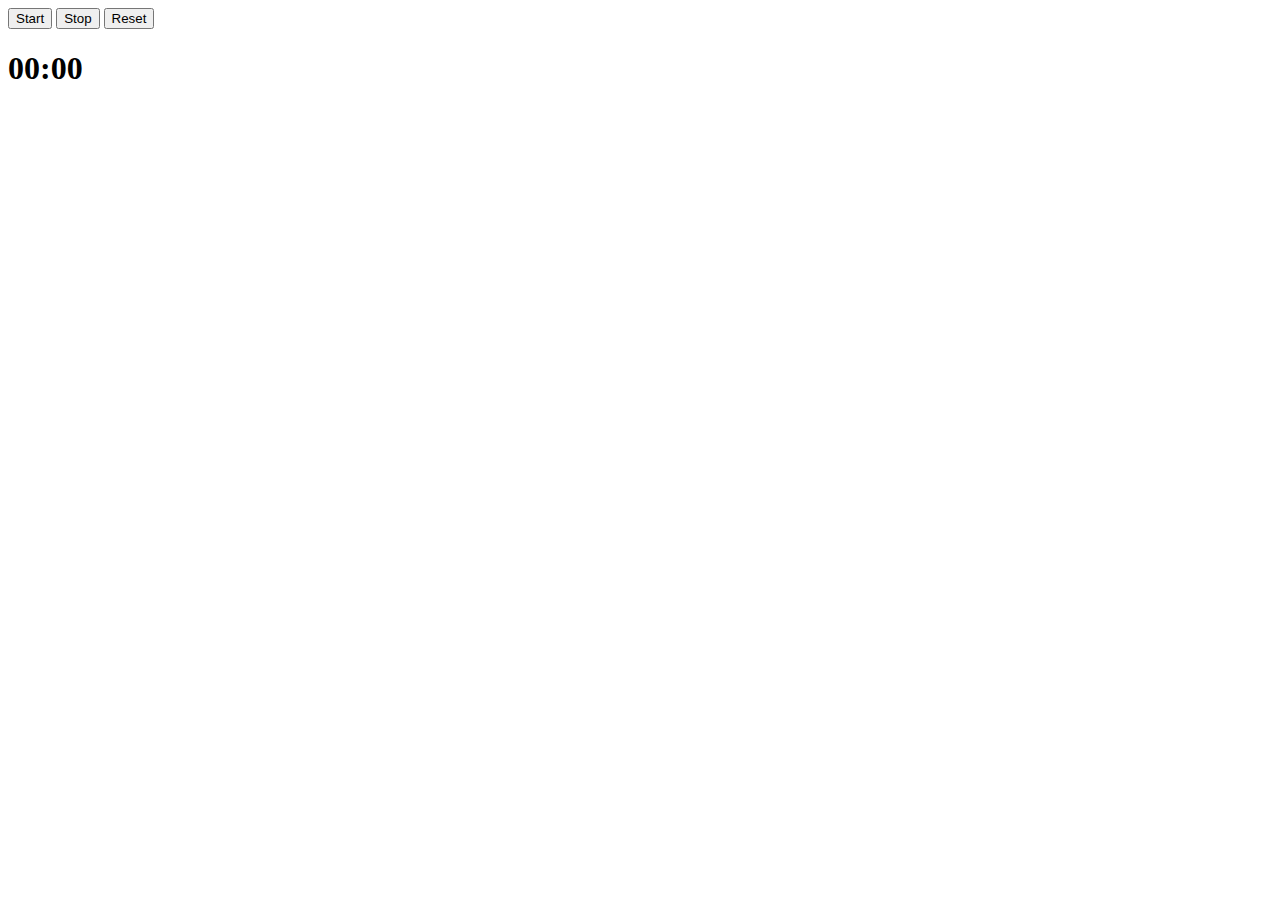
<file: Chrono/index.html>
<!DOCTYPE html>
<html lang="en">
<head>
    <meta charset="UTF-8">
    <meta name="viewport" content="width=device-width, initial-scale=1.0">
    <title>Document</title>
    <script src="script.js" defer></script>
</head>
<body>
    <input type="button" value="Start" onclick="startChrono()">
    <input type="button" value="Stop" onclick="stopChrono()">
    <input type="button" value="Reset" onclick="reset()">
    <h1 id="timer"> 00:00</h1>
</body>
</html>
</file>
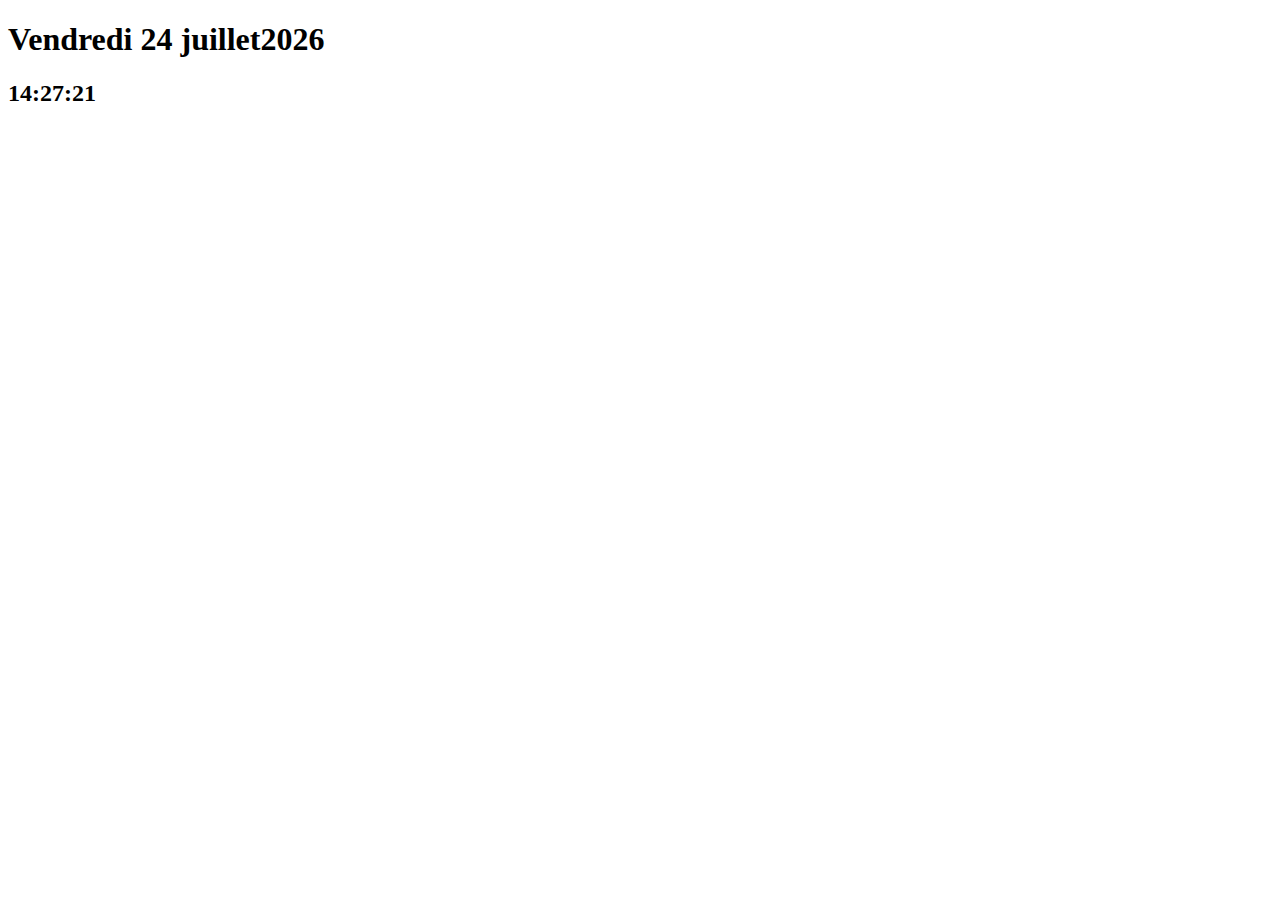
<file: Demo 2/index.html>
<!DOCTYPE html>
<html lang="fr">
<head>
    <meta charset="UTF-8">
    <meta name="viewport" content="width=device-width, initial-scale=1.0">
    <title>Document</title>
    <script src="script.js" defer></script>
</head>
<body>
    
</body>
</html>
</file>
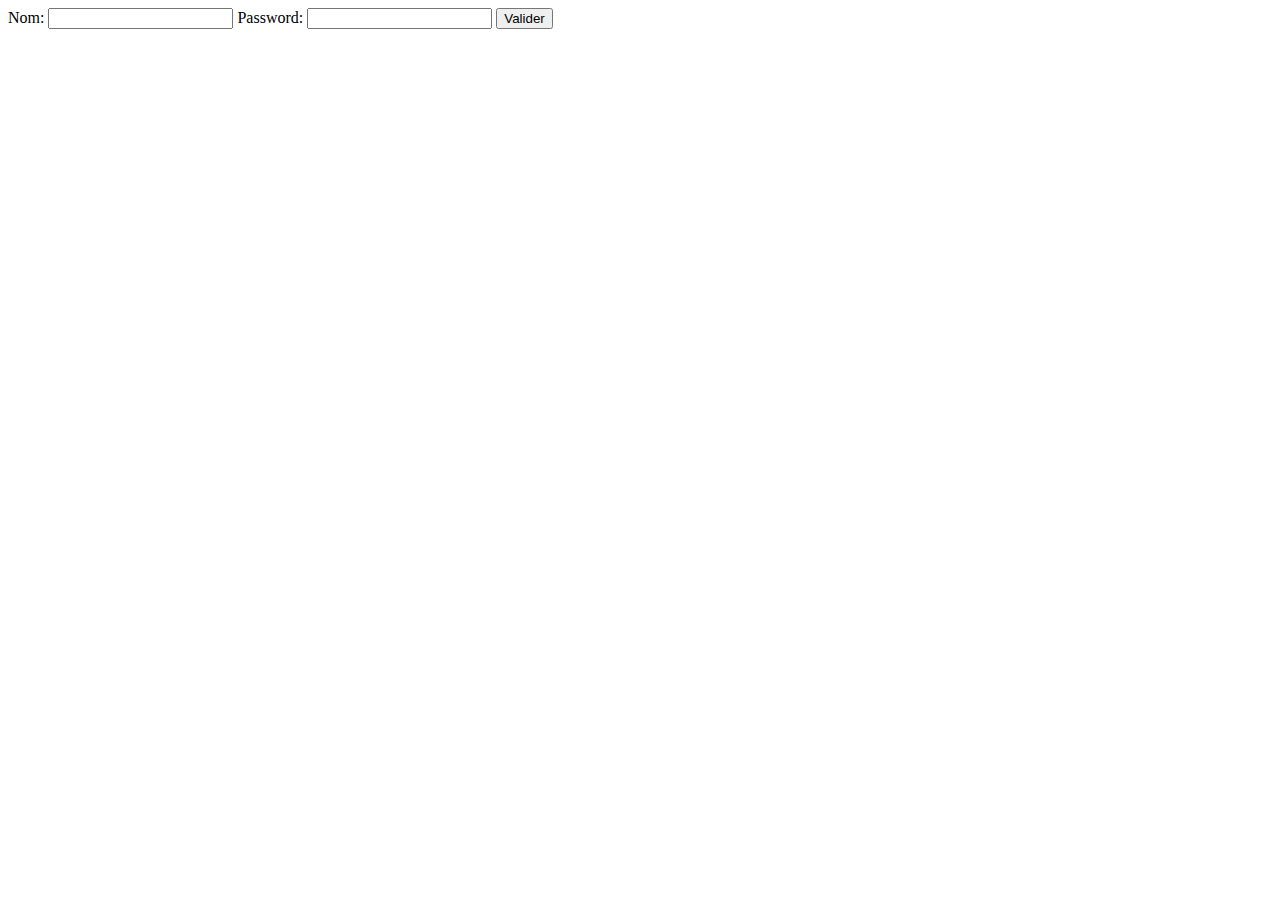
<file: Demo Formulaire/index.html>
<!DOCTYPE html>
<html lang="ere>
<head>
    <meta charset="UTF-8">
    <meta name="viewport" content="width=device-width, initial-scale=1.0">
    <title>Document</title>
    <script src="script.js" defer></script>
</head>
<body>
    <form method="post" name="loginForm">
        <label for="username">Nom:</label>
        <input type="text" id="username" name="username">
        <label for="password">Password:</label>
        <input type="password" name="password" id="password">
        <input type="button" value="Valider" onclick="login()">
    </form>
</body>
</html>
</file>
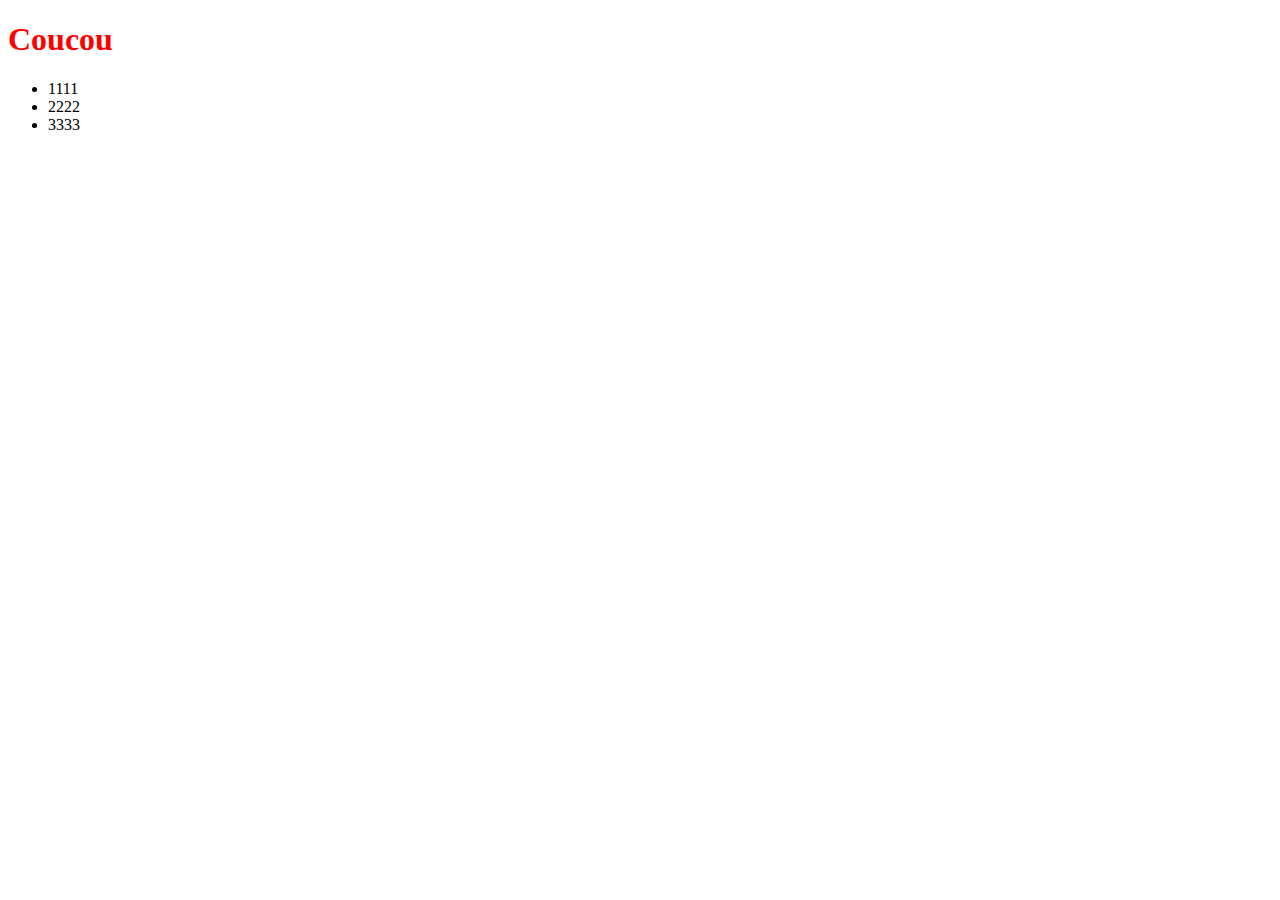
<file: DemoDOMCSS/index.html>
<!DOCTYPE html>
<html lang="en">
<head>
    <meta charset="UTF-8">
    <meta name="viewport" content="width=device-width, initial-scale=1.0">
    <title>Document</title>
    <script src="script.js" defer></script>
    <link rel="stylesheet" href="style.css">
</head>
<body>
    <h1 id="title" class="red">Coucou</h1>
    <ul id="myList">
        <li>1111</li>
        <li>2222</li>
        <li>3333</li>
    </ul>
</body>
</html>
</file>
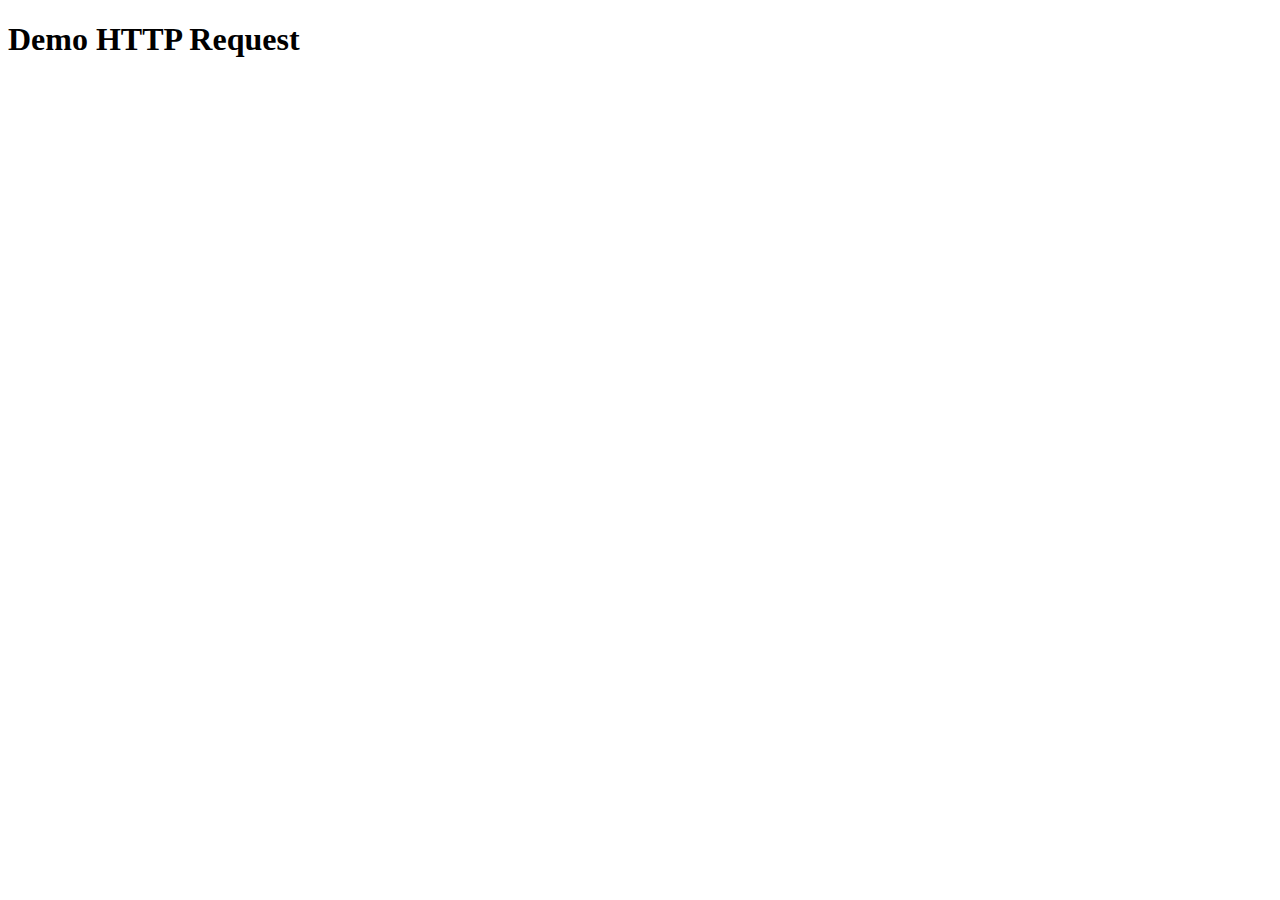
<file: DemoRequestHTTP/index.html>
<!DOCTYPE html>
<html lang="fr">
<head>
    <meta charset="UTF-8">
    <meta name="viewport" content="width=device-width, initial-scale=1.0">
    <title>Document</title>
    <script src="script.js" defer></script>
</head>
<body>
    <h1>Demo HTTP Request</h1>
    <p id="pokemon-list"></p>
</body>
</html>
</file>
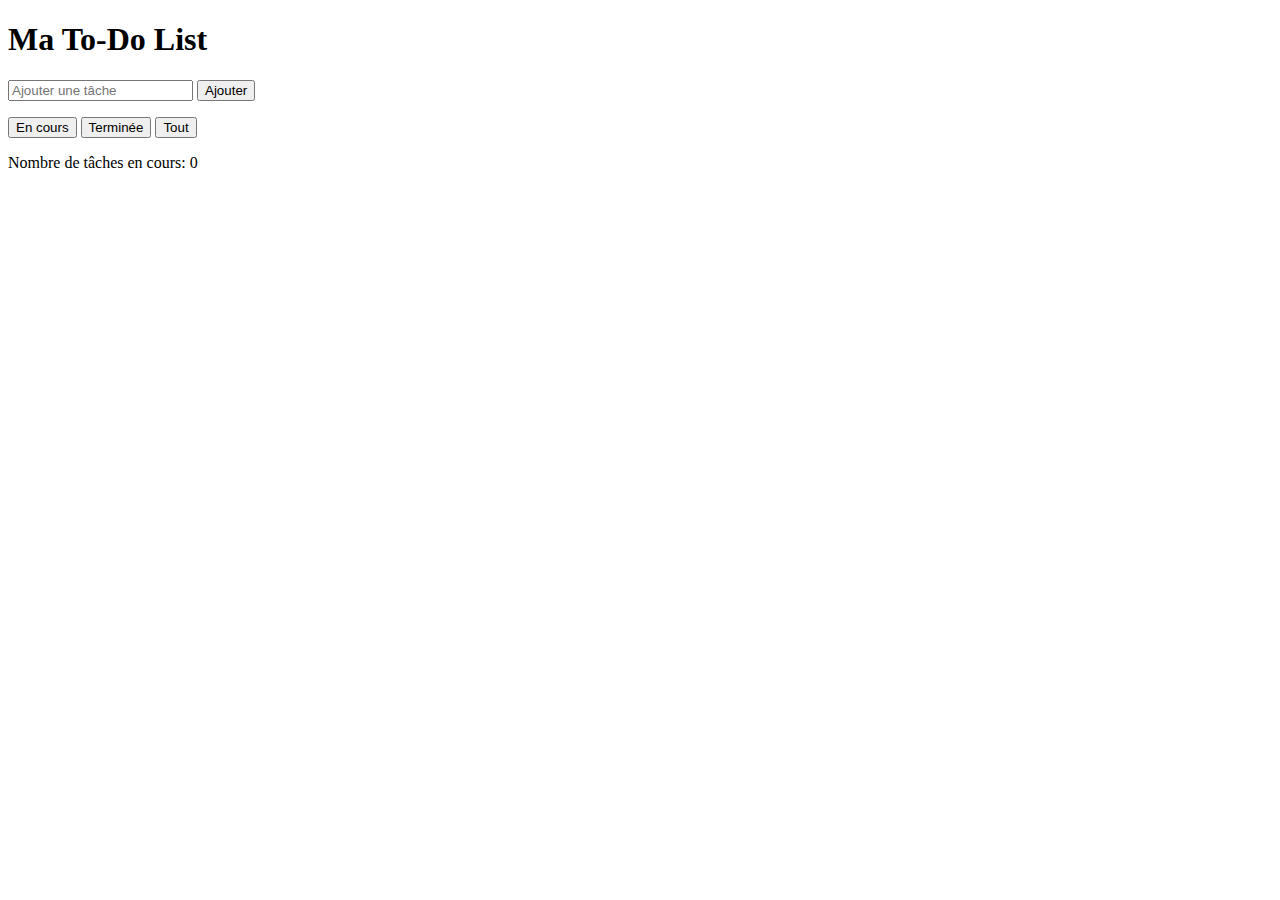
<file: Exo supp/index.html>
<!DOCTYPE html>
<html lang="fr">
<head>
    <meta charset="UTF-8">
    <meta name="viewport" content="width=device-width, initial-scale=1.0">
    <title>Document</title>
    <script src= "script.js" defer></script>
    <link rel="stylesheet" href="style.css">
</head>
<body>
    <h1>Ma To-Do List</h1>
    <div id="app">
        <input type="text" id="taskInput" placeholder="Ajouter une tâche">
        <button id ="addTaskButton"onclick="AddTask()">Ajouter</button>
        <p><input type="button" value="En cours" id="Encours">
        <input type="button" value ="Terminée" id="Terminee">
        <input type="button" value ="Tout"></p>
        <ul id="taskList">
            <!-- les tâches seront ajoutées ici -->
        </ul>
        <p>Nombre de tâches en cours: <span id="tacheEnCours">0</span></p>
    </div>
</body>
</html>
</file>
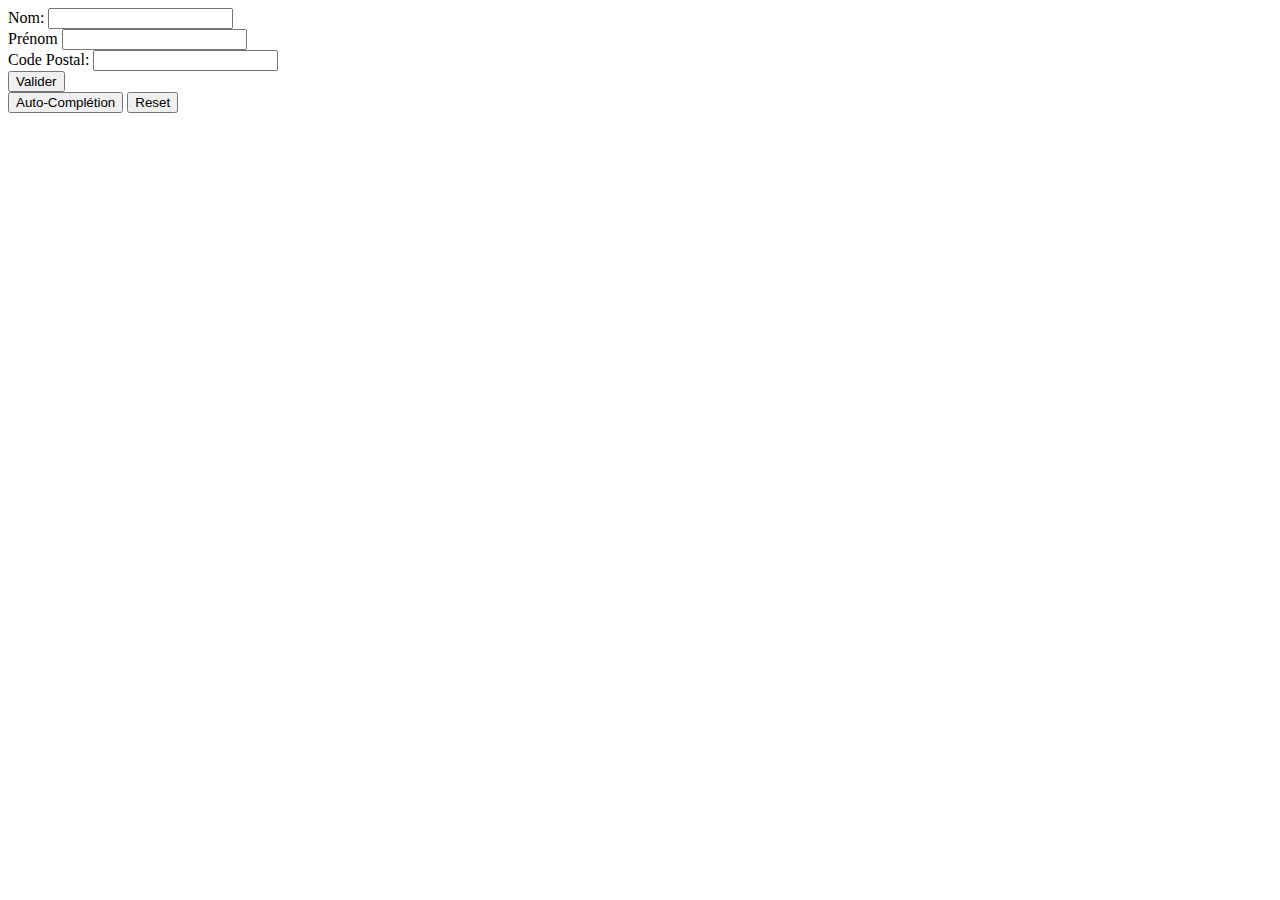
<file: Formulaire Exo 1/index.html>
<!DOCTYPE html>
<html lang="fr">
<head>
    <meta charset="UTF-8">
    <meta name="viewport" content="width=device-width, initial-scale=1.0">
    <title>Document</title>
    <script src="script.js" defer></script>
</head>
<body>
    <form method="post" name="loginForm">
        <label for="username">Nom:</label>
        <input type="text" id="username" name="username"><br>
        <label for="lastName" >Prénom</label>
        <input type="text" name="lastName" id="lastName"><br>
        <label for="CP">Code Postal:</label>
        <input type="text" id="codePostal" name="codePostal">   <br>
        <input type="button" value="Valider" id="LoginButton" onclick="login()">
        <!-- <input type="reset" value="Reset"> -->
    </form>
    <input type="button" id="AutoCompl"onclick="autoCompl()" value="Auto-Complétion">
    <input type="button" onclick="reset()" value="Reset">
</body>
</html>
</file>
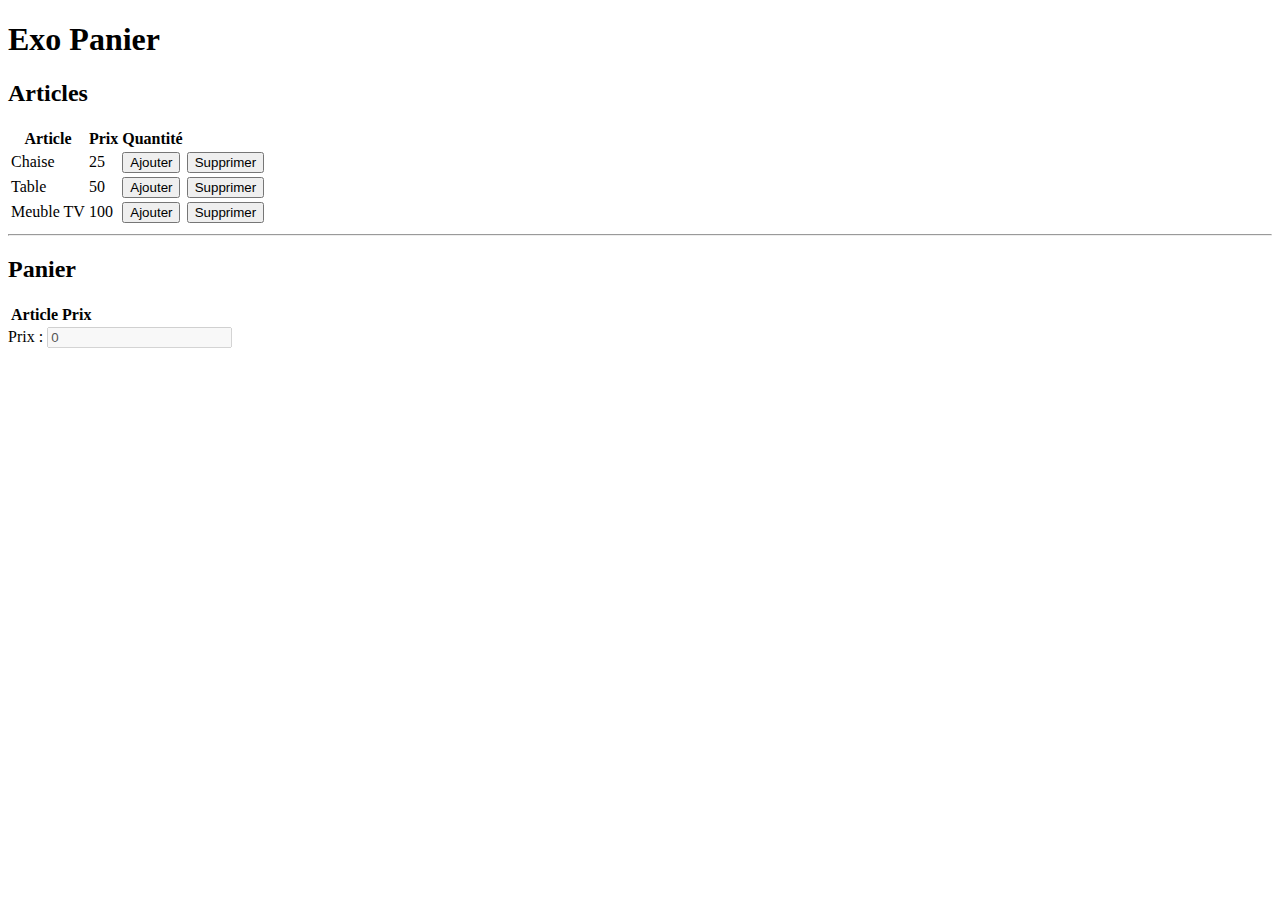
<file: Panier_V2/index.html>
<!DOCTYPE html>
<html lang="en">
<head>
    <meta charset="UTF-8">
    <meta name="viewport" content="width=device-width, initial-scale=1.0">
    <title>Document</title>
    <script src = "script.js" defer></script>
</head>
<body>
    <h1>Exo Panier</h1>
    <h2>Articles</h2>
    <table id="articles">
        <thead>
            <tr>
                <th>Article</th>
                <th>Prix</th>
                <th>Quantité</th>
            </tr>
        </thead>
        <tbody>
            <tr>
                <td>Chaise</td>
                <td>25</td>
                <td><input type="button" value="Ajouter" onclick="addToCart(0)"></td>
                <td><input type="button" value="Supprimer" onclick="removeFromCart(0)"></td>
            </tr>
            <tr>
                <td>Table</td>
                <td>50</td>
                <td><input type="button" value="Ajouter" onclick="addToCart(1)"></td>
                <td><input type="button" value="Supprimer" onclick="removeFromCart(1)"></td>
            </tr>
            <tr>
                <td>Meuble TV</td>
                <td>100</td>
                <td><input type="button" value="Ajouter" onclick="addToCart(2)"></td>
                <td><input type="button" value="Supprimer" onclick="removeFromCart(2)"></td>
            </tr>
        </tbody>
    </table>
    <hr>
    <h2>Panier</h2>
    <table id="panier">
        <thead>
            <tr>
                <th>Article</th>
                <th>Prix</th>
            </tr>
        </thead>
        <tbody>

        </tbody>
    </table>
    <label for="prix">Prix : </label>
    <input type="text" id="prix" disabled>
</div>
</body>
</html>
</file>
<file: DemoDOMCSS/style.css>
.red
{
    color: red;
}

.chartreuse{
    color:chartreuse;
}
</file>
<file: Exo supp/style.css>
.delete-button {
    margin-left: 10px; /* Espace à gauche du bouton */
}
</file>
